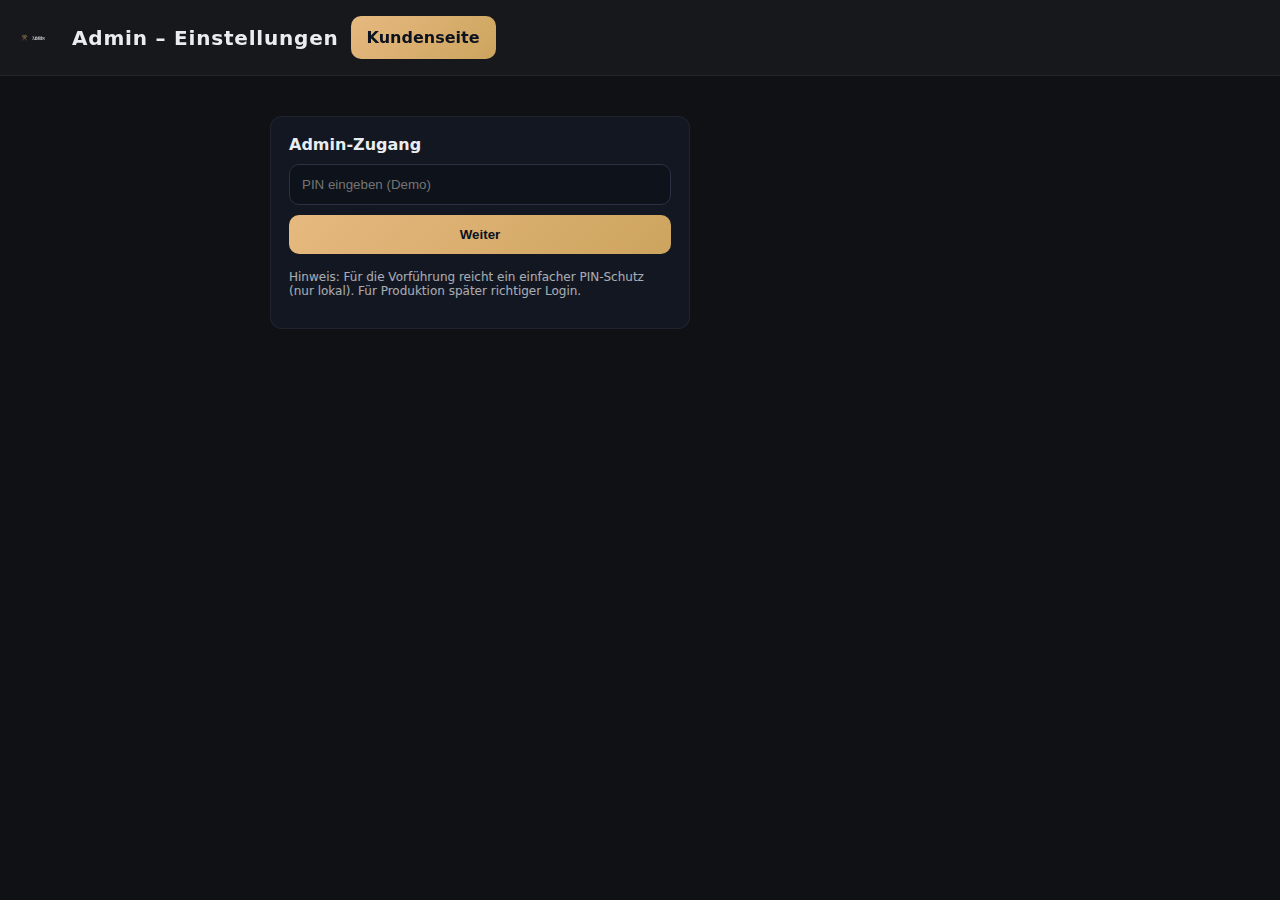
<file: admin.html>
<!doctype html>
<html lang="de">
<head>
  <meta charset="utf-8" />
  <meta name="viewport" content="width=device-width,initial-scale=1" />
  <title>Salon – Admin</title>
  <link rel="stylesheet" href="assets/styles.css" />
  <style>
    .admin-bar { display:flex; justify-content:space-between; align-items:center; margin-bottom:16px; }
    .table { width:100%; border-collapse: collapse; }
    .table th, .table td { padding:10px; border-bottom:1px solid var(--stroke); text-align:left; }
    .table th { opacity:.8; font-weight:600; }
    .inline { display:flex; gap:10px; align-items:center; }
    .danger { background:#ef4444; color:white; }
    .muted { opacity:.7; font-size:12px; margin-top:6px; }
    .pin-wrap { display:grid; gap:10px; background:var(--card); padding:18px; border:1px solid rgba(255,255,255,.06); border-radius:12px; max-width:420px;}
  </style>
</head>
<body>
  <header class="topbar">
    <img src="assets/logo.svg" alt="Salon" class="logo" />
    <h1>Admin – Einstellungen</h1>
    <a href="./" class="primary" style="text-decoration:none; display:inline-block;">Kundenseite</a>
  </header>

  <main class="container" id="app">
    <!-- Simple PIN-Gate für Demo -->
    <section id="pinGate">
      <div class="pin-wrap">
        <strong>Admin-Zugang</strong>
        <input id="pinInput" type="password" placeholder="PIN eingeben (Demo)" />
        <button id="pinBtn" class="primary">Weiter</button>
        <p class="muted">Hinweis: Für die Vorführung reicht ein einfacher PIN-Schutz (nur lokal). Für Produktion später richtiger Login.</p>
      </div>
    </section>

    <section id="adminPanel" style="display:none;">
      <div class="admin-bar">
        <div>
          <strong>Services verwalten</strong>
          <div class="muted">Steuere Anzahlung, Beträge und Payment-Links. Änderungen gelten sofort (nur auf diesem Gerät, da Demo).</div>
        </div>
        <div class="inline">
          <button id="saveBtn" class="primary">Speichern</button>
          <button id="resetBtn" class="danger">Overrides löschen</button>
        </div>
      </div>

      <table class="table" id="servicesTable">
        <thead>
          <tr>
            <th>Service</th>
            <th>Dauer (Min)</th>
            <th>Anzahlung nötig?</th>
            <th>Anzahlung (€)</th>
            <th>Stripe Payment Link</th>
          </tr>
        </thead>
        <tbody id="servicesBody">
          <!-- Dynamisch via JS -->
        </tbody>
      </table>
    </section>
  </main>

  <script>
    // --- Simple Demo-PIN (lokal). Passe gern an:
    const ADMIN_PIN = "salon123";

    const el = sel => document.querySelector(sel);
    const servicesUrl = 'data/services.json';
    const OV_KEY = 'nnz-services-overrides';

    const pinGate = el('#pinGate');
    const adminPanel = el('#adminPanel');
    const pinInput = el('#pinInput');
    const pinBtn = el('#pinBtn');
    const servicesBody = el('#servicesBody');
    const saveBtn = el('#saveBtn');
    const resetBtn = el('#resetBtn');

    let baseServices = [];
    let overrides = {}; // { [id]: { requireDeposit, deposit, paymentLink } }

    function loadOverrides(){
      try {
        overrides = JSON.parse(localStorage.getItem(OV_KEY) || '{}');
      } catch { overrides = {}; }
    }
    function saveOverrides(){
      localStorage.setItem(OV_KEY, JSON.stringify(overrides));
    }

    function mergedService(s){
      const ov = overrides[s.id] || {};
      return { ...s, ...ov };
    }

    function renderRows(){
      servicesBody.innerHTML = '';
      baseServices.forEach(s => {
        const ms = mergedService(s);

        const tr = document.createElement('tr');
        tr.innerHTML = `
          <td><strong>${s.name}</strong><div class="muted">${s.id}</div></td>
          <td>${s.durationMin}</td>
          <td>
            <label class="inline">
              <input type="checkbox" data-id="${s.id}" data-field="requireDeposit" ${ms.requireDeposit ? 'checked' : ''}/>
              <span>erforderlich</span>
            </label>
          </td>
          <td>
            <input type="number" min="0" step="1" data-id="${s.id}" data-field="deposit" value="${ms.deposit ?? s.deposit ?? 0}" />
          </td>
          <td>
            <input type="url" placeholder="https://buy.stripe.com/..." data-id="${s.id}" data-field="paymentLink" value="${ms.paymentLink ?? s.paymentLink ?? ''}" />
          </td>
        `;
        servicesBody.appendChild(tr);
      });

      // Event-Delegation für Inputs
      servicesBody.querySelectorAll('input').forEach(inp => {
        inp.addEventListener('input', (e) => {
          const id = e.target.getAttribute('data-id');
          const field = e.target.getAttribute('data-field');
          overrides[id] = overrides[id] || {};
          if (e.target.type === 'checkbox') {
            overrides[id][field] = e.target.checked;
          } else if (e.target.type === 'number') {
            overrides[id][field] = Number(e.target.value);
          } else {
            overrides[id][field] = e.target.value;
          }
        });
      });
    }

    async function boot(){
      loadOverrides();
      const res = await fetch(servicesUrl);
      baseServices = await res.json();

      // Falls requireDeposit im Override noch nicht existiert: Default = true, wenn PaymentLink vorhanden, sonst false
      baseServices.forEach(s => {
        if (!overrides[s.id] || typeof overrides[s.id].requireDeposit === 'undefined') {
          const def = Boolean(s.paymentLink);
          overrides[s.id] = { ...(overrides[s.id]||{}), requireDeposit: def };
        }
      });

      renderRows();
    }

    pinBtn.addEventListener('click', () => {
      if (pinInput.value === ADMIN_PIN) {
        pinGate.style.display = 'none';
        adminPanel.style.display = 'block';
        boot();
      } else {
        alert('Falscher PIN.');
      }
    });

    saveBtn.addEventListener('click', () => {
      saveOverrides();
      alert('Gespeichert. (Wirksam sofort – Kundenseite muss ggf. neu geladen werden)');
    });

    resetBtn.addEventListener('click', () => {
      if (confirm('Alle Overrides löschen?')) {
        localStorage.removeItem(OV_KEY);
        loadOverrides();
        renderRows();
        alert('Zurückgesetzt. (Nutze Basisdaten aus services.json)');
      }
    });

    // Komfort: Enter auf PIN
    pinInput.addEventListener('keydown', e => {
      if (e.key === 'Enter') pinBtn.click();
    });
  </script>
</body>
</html>
</file>
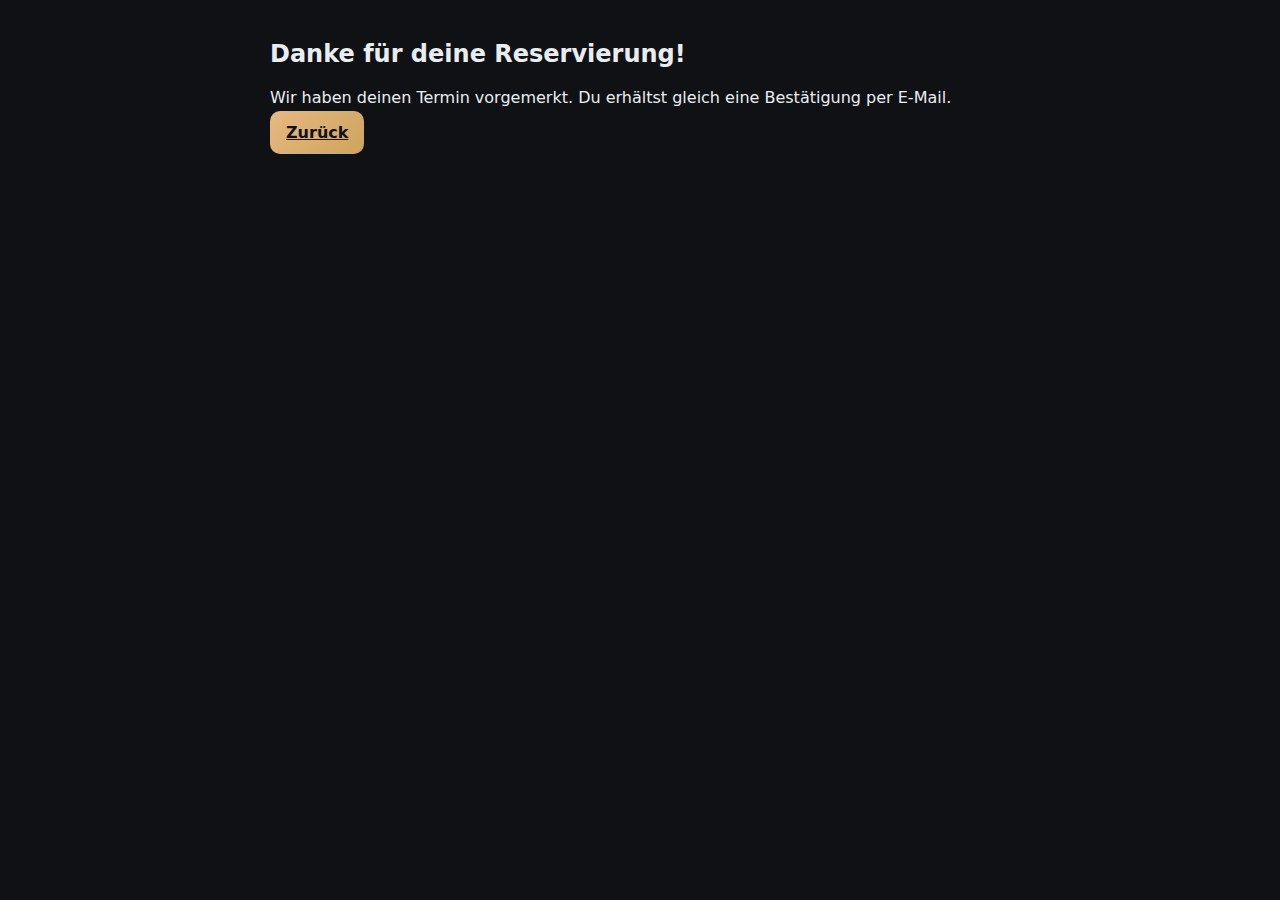
<file: thanks.html>
<!doctype html>
<html lang="de"><meta charset="utf-8" />
<title>Danke!</title>
<link rel="stylesheet" href="assets/styles.css" />
<body class="container">
  <h2>Danke für deine Reservierung!</h2>
  <p>Wir haben deinen Termin vorgemerkt. Du erhältst gleich eine Bestätigung per E-Mail.</p>
  <a class="primary" href="./">Zurück</a>
</body></html>
</file>
<file: assets/styles.css>
:root{
  --bg:#0f1115;
  --card:#131722;
  --ink:#e9edf1;
  --muted:#a9b2c3;
  --stroke:#2a3142;
  --accent:#E6B980;      /* Gold */
  --accent-2:#CDA45E;    /* tieferes Gold */
}

* { box-sizing: border-box; }
body { margin: 0; font-family: system-ui,-apple-system, Segoe UI, Roboto, sans-serif; background:var(--bg); color:var(--ink); }
.container { max-width: 780px; margin: 40px auto; padding: 0 20px; }
.topbar { display:flex; align-items:center; gap:12px; padding:16px 20px; background: rgba(255,255,255,.03); backdrop-filter: blur(6px); border-bottom:1px solid rgba(255,255,255,.06);}
.logo { width:40px; height:40px; }
h1 { font-size:20px; margin:0; letter-spacing:.04em; }

form { display:grid; gap:14px; background:var(--card); padding:24px; border:1px solid rgba(255,255,255,.06); border-radius:12px; }
label { display:grid; gap:8px; font-size:14px; }
input, select {
  padding:12px; border-radius:10px; border:1px solid var(--stroke);
  background:#0d121b; color:var(--ink);
  outline: none;
}
input:focus, select:focus { border-color: var(--accent); box-shadow: 0 0 0 2px rgba(230,185,128,.15); }

.primary {
  padding:12px 16px; border-radius:10px; border:0;
  background: linear-gradient(135deg, var(--accent), var(--accent-2));
  color:#0b1220; font-weight:700; cursor:pointer;
}
.primary:hover { filter: brightness(0.96); }
.grid { display:grid; gap:14px; grid-template-columns: repeat(3, 1fr); }
@media (max-width: 720px){ .grid { grid-template-columns:1fr; } }
.summary {
  background:#0b1220; border:1px dashed var(--stroke); padding:12px; border-radius:10px; font-size:14px; color:var(--muted);
}
.note { opacity:.75; font-size:12px; margin: 0; }

.primary[disabled] {
  opacity: .5;
  cursor: not-allowed;
  filter: grayscale(40%);
}
</file>
